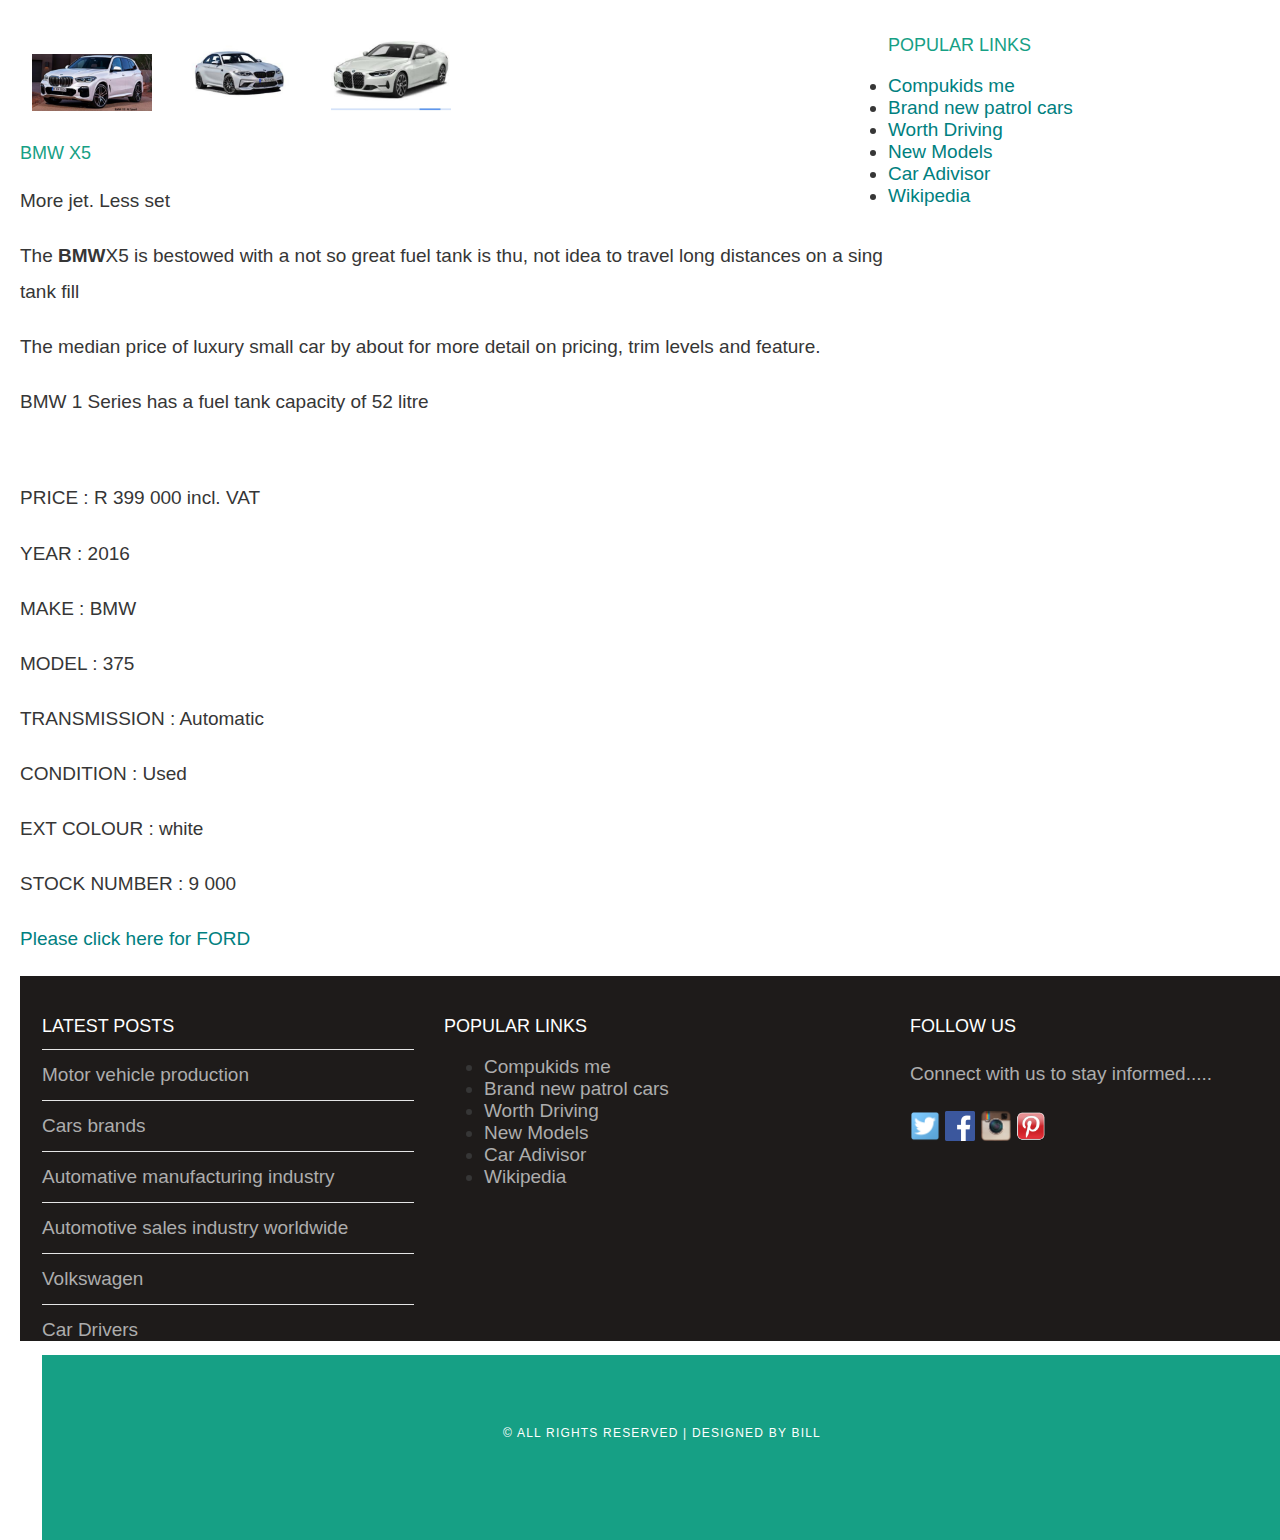
<file: bmw.html>
<!DOCTYPE html>
<html>
    <head>
        <title>Auto4sale</title>
        <link rel="stylesheet" href="style.css">
    </head>
    <body>
        <div id="page">
            <div id="content">
                <div id="gallery">
                <img src="image/Bmw.jpg" />
                <img src="image/Bmw2.jpg" />
                <img src="image/Bmw3.jpg" />
                </div>
                <h2>BMW X5</h2>
                <p>More jet. Less set</p>
                <p>The <b>BMW</b>X5 is bestowed with a not so great fuel tank is thu, not idea to travel long distances on a sing tank fill</p>
                <p>The median price of luxury small car by about for more detail on pricing, trim levels and feature.</p>
                <p>BMW 1 Series has a fuel tank capacity of 52 litre</p>
                <br>
                <P>PRICE : R 399 000 incl. VAT</P>
                <p>YEAR : 2016</p> 
                <P>MAKE : BMW</P>
                <p>MODEL : 375</p>
                <P>TRANSMISSION : Automatic</P>
                <p>CONDITION : Used </p>
                <P>EXT COLOUR :  white</P>
                <P>STOCK NUMBER : 9 000</P>
                <a href="ford.html"><p>Please click here for FORD</p></a>
            </div>
            <div id="siderbar">
                <h2>Popular links</h2>
                <ul class="style1">
                   <li><a href="http://www.compkids.me">Compukids me</a></li>
                    <li><a href="http://www.brandnewcars.com">Brand new patrol cars</a></li>
                    <li><a href="http://www.worthdriving.com">Worth Driving</a></li>
                    <li><a href="http://www.newmodels.com/us/en.html">New Models</a></li>
                    <li><a href="http://www.tripadvisor.com">Car Adivisor</a></li>
                    <li><a href="http://en.wikipedia.org/wiki/Main_Page">Wikipedia</a></li>
                </ul> 
            </div>
         <div id="footer">
            <div id="box1">
                <h2>Latest Posts</h2>
                <ul class="styled">
                    <li><a href="#">Motor vehicle production</a></li>
                    <li><a href="#">Cars brands</a></li>
                    <li><a href="#">Automative manufacturing industry</a></li>
                    <li><a href="#">Automotive sales industry worldwide</a></li>
                    <li><a href="#">Volkswagen</a></li>
                    <li><a href="#">Car Drivers</a></li>
                </ul>
            </div>
            <div id="box2">
                <h2>Popular Links</h2>
                <ul class="style1">
                   <li><a href="http://www.compkids.me">Compukids me</a></li>
                    <li><a href="http://www.brandnewcars.com">Brand new patrol cars</a></li>
                    <li><a href="http://www.worthdriving.com">Worth Driving</a></li>
                    <li><a href="http://www.newmodels.com/us/en.html">New Models</a></li>
                    <li><a href="http://www.tripadvisor.com">Car Adivisor</a></li>
                    <li><a href="http://en.wikipedia.org/wiki/Main_Page">Wikipedia</a></li>
                </ul> 
            </div>
                <div id="box3">
                    <h2>Follow Us</h2>
                        <p>Connect with us to stay informed.....</p>
                        <a href="#"><img src="image/twitter.png" height="30"/></a>
                        <a href="#"><img src="image/facebook.png" height="30"/></a> 
                        <a href="#"><img src="image/instagram.png" height="30"/></a>
                        <a href="#"><img src="image/pinterest.png" height="30"/></a>
            </div>
            <div id="copyright">
                    <p>&copy; All Rights Reserved | Designed by Bill</p>
            </div>
        
    </body>
</html>
</file>
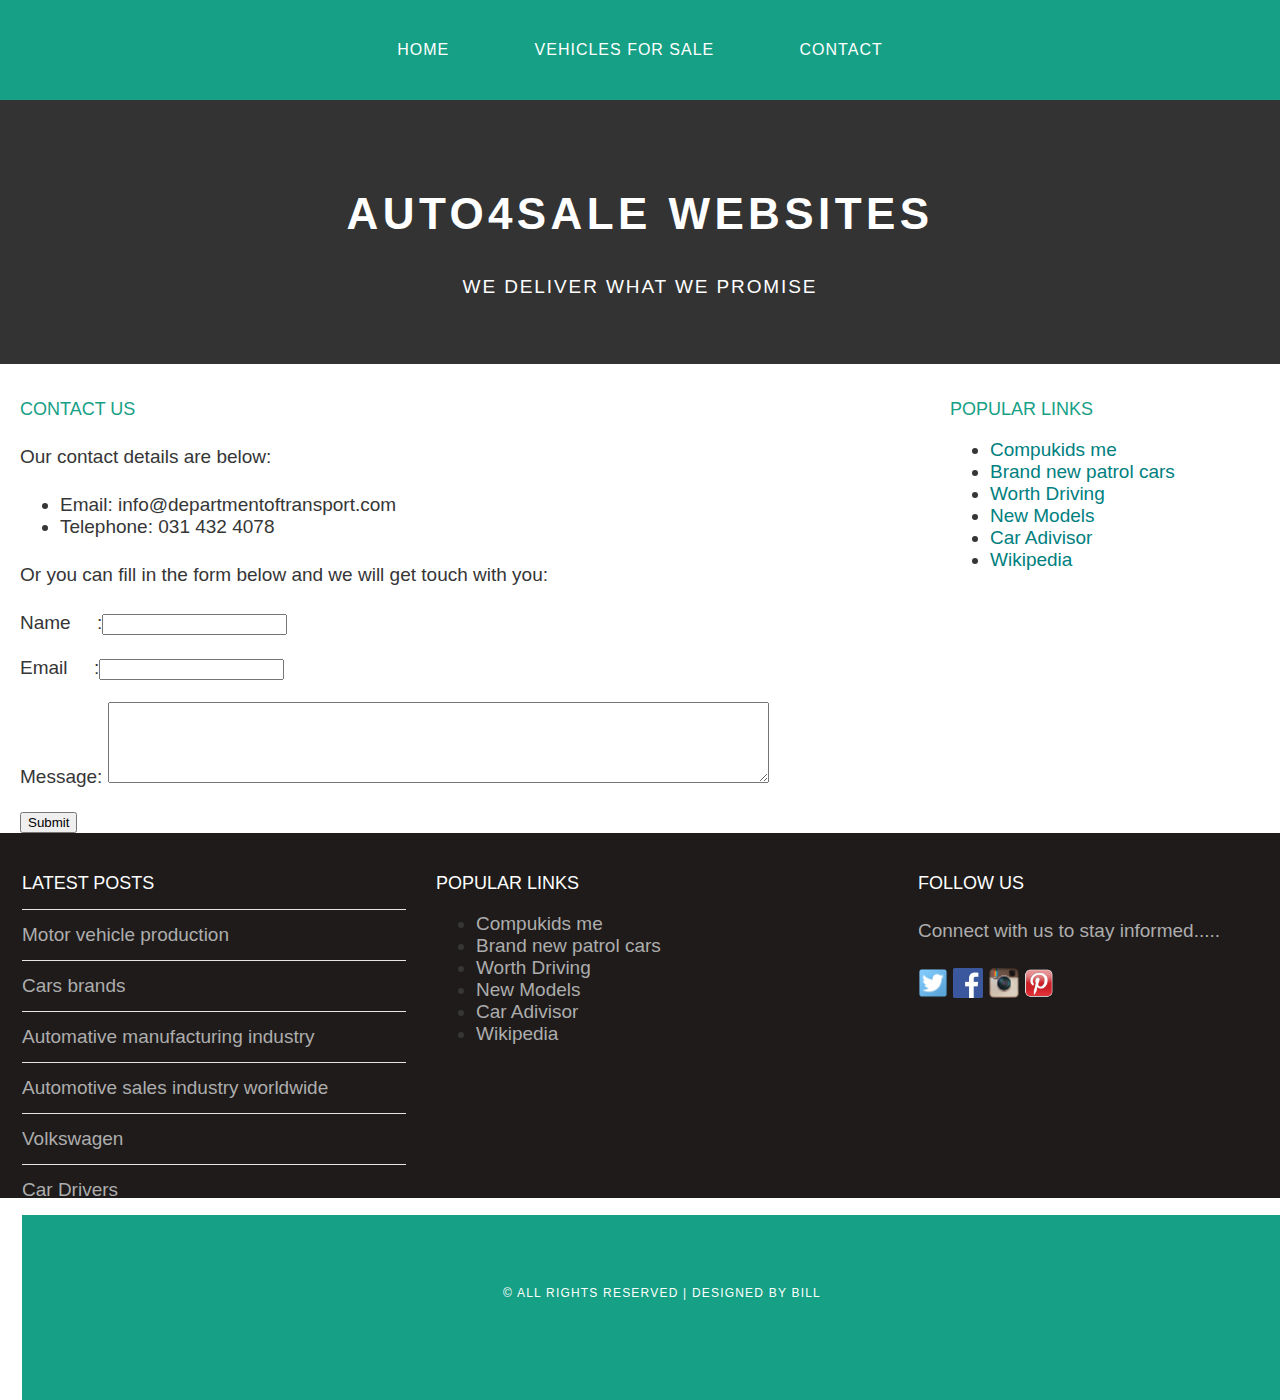
<file: contact.html>
<!DOCTYPE html>
<html>
    <head>
        <title>Auto4Sale Websites</title>
        <link rel="stylesheet" href="style.css" />
    </head>
    <body>
        <div id="menu">
            <ul>
               <li><a href="index.html">HOME</a></li>
               <li><a href="vehicle-sale.html">VEHICLES FOR SALE</a></li>
              <li><a href="#">CONTACT</a></li>
             </ul>
        </div>
        
        <div id="header">
            <h1>AUTO4SALE WEBSITES</h1>
            <P>WE DELIVER WHAT WE PROMISE</P>
        </div>
         <div id="page">
            <div id="content">
                <h2>Contact Us</h2>
                <p>Our contact details are below:</p>
                <ul class="style1">
                   <li>Email: info@departmentoftransport.com</li> 
                    <li>Telephone: 031 432 4078</li>
                </ul>
                <p>Or you can fill in the form below and we will get touch with you:</p>
                <form>
                    Name&nbsp;&nbsp;&nbsp;&nbsp;&nbsp;:<input type="text" /><br/><br/>
                    Email&nbsp;&nbsp;&nbsp;&nbsp;&nbsp;:<input type="email" /><br/><br/>
                    Message: <textarea cols="80" rows="5"></textarea><br/><br/>
                    <input type="Submit" value="Submit"/>   
                </form>
            </div>
            
            <div id="sidebar">
                <h2>Popular links</h2>
                <ul class="style1">
                <li><a href="http://www.compkids.me">Compukids me</a></li>
                    <li><a href="http://www.brandnewcars.com">Brand new patrol cars</a></li>
                    <li><a href="http://www.worthdriving.com">Worth Driving</a></li>
                    <li><a href="http://www.newmodels.com/us/en.html">New Models</a></li>
                    <li><a href="http://www.tripadvisor.com">Car Adivisor</a></li>
                    <li><a href="http://en.wikipedia.org/wiki/Main_Page">Wikipedia</a></li>
                </ul> 
            </div>
        </div>
        <div id="footer">
            <div id="box1">
                <h2>Latest Posts</h2>
                <ul class="styled">
                    <li><a href="#">Motor vehicle production</a></li>
                    <li><a href="#">Cars brands</a></li>
                    <li><a href="#">Automative manufacturing industry</a></li>
                    <li><a href="#">Automotive sales industry worldwide</a></li>
                    <li><a href="#">Volkswagen</a></li>
                    <li><a href="#">Car Drivers</a></li>
                </ul>
            </div>
            <div id="box2">
                <h2>Popular Links</h2>
                <ul class="style1">
                    <li><a href="http://www.compkids.me">Compukids me</a></li>
                    <li><a href="http://www.brandnewcars.com">Brand new patrol cars</a></li>
                    <li><a href="http://www.worthdriving.com">Worth Driving</a></li>
                    <li><a href="http://www.newmodels.com/us/en.html">New Models</a></li>
                    <li><a href="http://www.tripadvisor.com">Car Adivisor</a></li>
                    <li><a href="http://en.wikipedia.org/wiki/Main_Page">Wikipedia</a></li>
                </ul> 
        </div>
            <div id="box3">
                <h2>Follow Us</h2>
                <p>Connect with us to stay informed.....</p>
                <a href="#"><img src="image/twitter.png" height="30"/></a>
                <a href="#"><img src="image/facebook.png" height="30"/></a> 
                <a href="#"><img src="image/instagram.png" height="30"/></a>
                <a href="#"><img src="image/pinterest.png" height="30"/></a>
            </div>
        <div id="copyright">
            <p>&copy; All Rights Reserved | Designed by Bill</p>
        </div>
    </body>
</html>
</file>
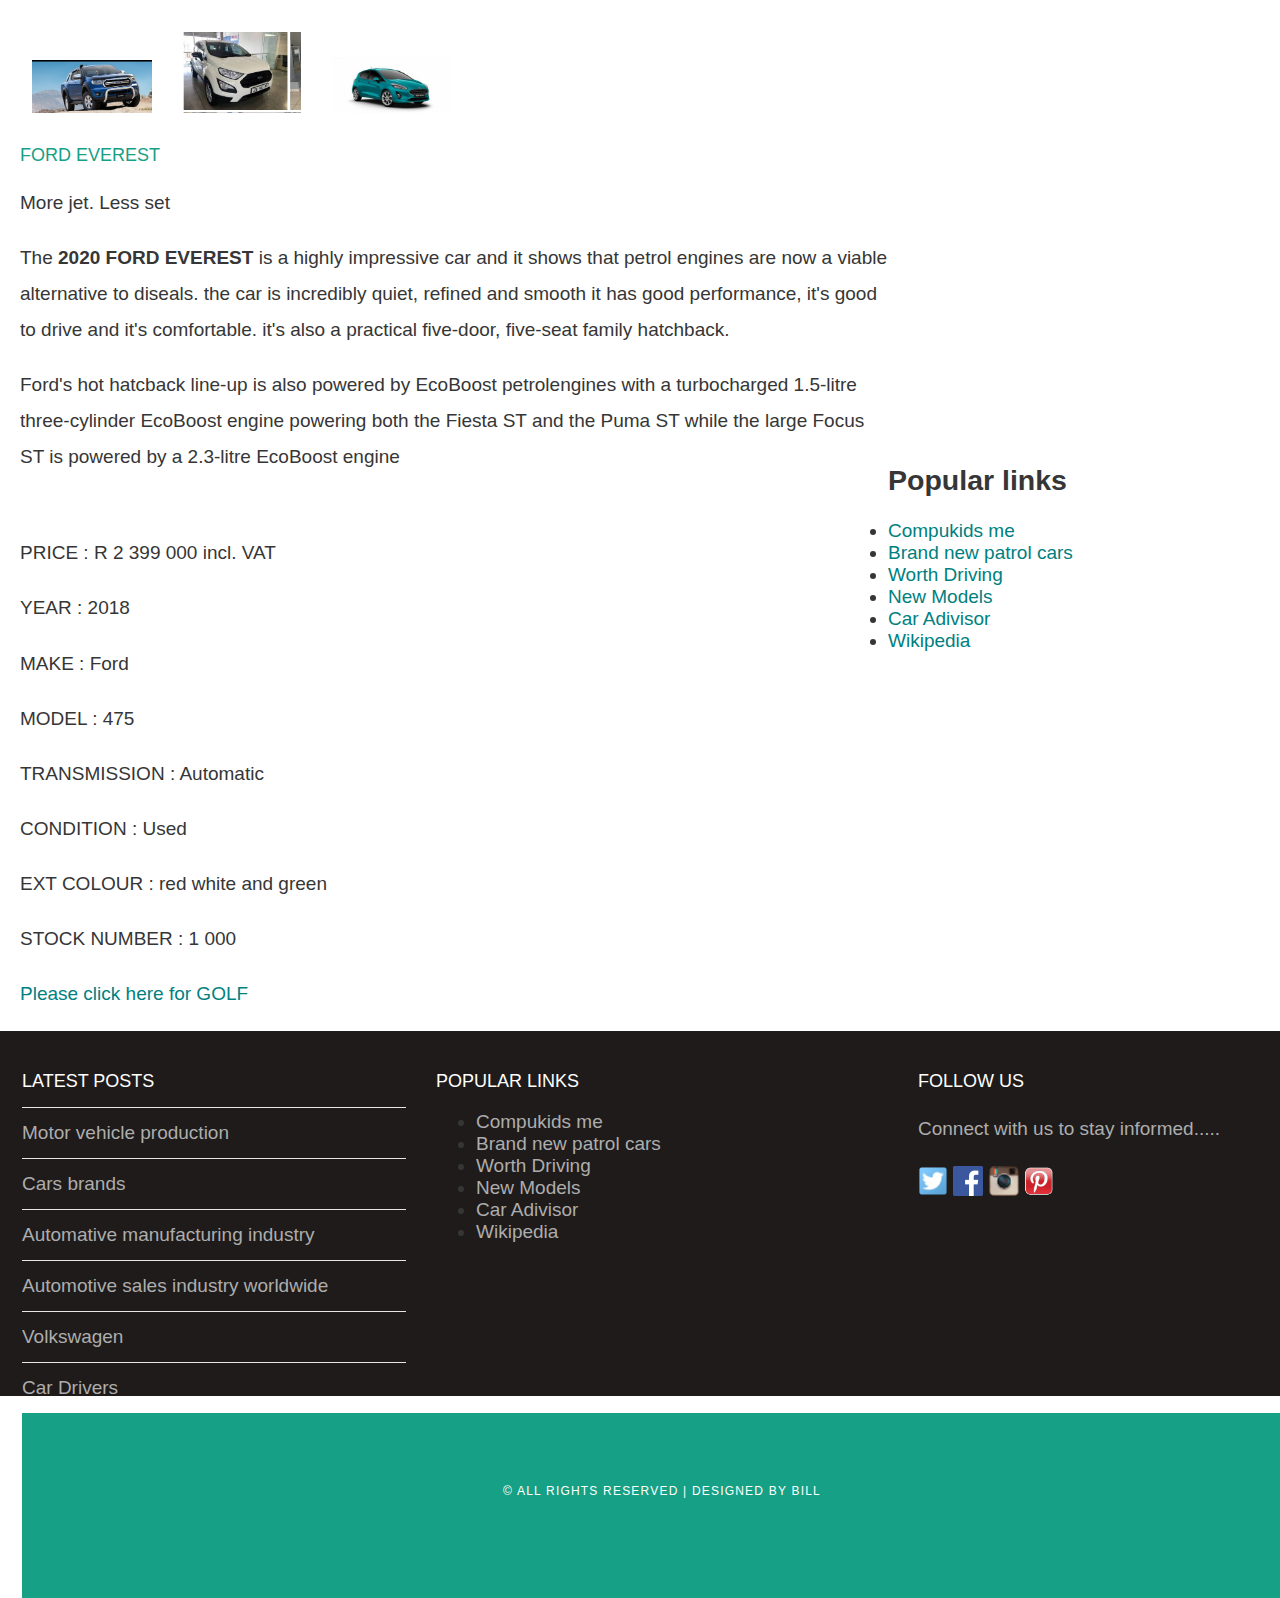
<file: ford.html>
<!DOCTYPE html>
<html>
    <head>
        <title>Auto4sale</title>
        <link rel="stylesheet" href="style.css">
    </head>
    <body>
        
        <div id="page">
            <div id="content">
                <div id="gallery">
                <img src="image/Ford1.jpg" />
                <img src="image/Img9.jpg" />
                <img src="image/Img7.jpg" />
                </div>
                <h2>FORD EVEREST</h2>
                <p>More jet. Less set</p>
                <p>The <b>2020 FORD EVEREST</b> is a highly impressive car and it shows that petrol engines are now a viable alternative to diseals. the car is incredibly quiet, refined and smooth it has good performance, it's good to drive and it's comfortable. it's also a practical five-door, five-seat family hatchback.</p>
                <p>Ford's hot hatcback line-up is also powered by EcoBoost petrolengines with a turbocharged 1.5-litre three-cylinder EcoBoost engine powering both the Fiesta ST and the Puma ST while the large Focus ST is powered by a 2.3-litre EcoBoost engine</p>         <br>
                <P>PRICE : R 2 399 000 incl. VAT</P>
                <p>YEAR : 2018</p> 
                <P>MAKE : Ford</P>
                <p>MODEL : 475</p>
                <P>TRANSMISSION : Automatic</P>
                <p>CONDITION : Used </p>
                <P>EXT COLOUR : red white and green</P>
                <P>STOCK NUMBER : 1 000</P>
                <a href="golf.html"><p>Please click here for GOLF</p></a>
            </div>
            </div>
            <div id="siderbar">
                <h2>Popular links</h2>
                <ul class="style1">
                   <li><a href="http://www.compkids.me">Compukids me</a></li>
                    <li><a href="http://www.brandnewcars.com">Brand new patrol cars</a></li>
                    <li><a href="http://www.worthdriving.com">Worth Driving</a></li>
                    <li><a href="http://www.newmodels.com/us/en.html">New Models</a></li>
                    <li><a href="http://www.tripadvisor.com">Car Adivisor</a></li>
                    <li><a href="http://en.wikipedia.org/wiki/Main_Page">Wikipedia</a></li>
                </ul> 
            </div>
         <div id="footer">
            <div id="box1">
                <h2>Latest Posts</h2>
                <ul class="styled">
                    <li><a href="#">Motor vehicle production</a></li>
                    <li><a href="#">Cars brands</a></li>
                    <li><a href="#">Automative manufacturing industry</a></li>
                    <li><a href="#">Automotive sales industry worldwide</a></li>
                    <li><a href="#">Volkswagen</a></li>
                    <li><a href="#">Car Drivers</a></li>
                </ul>
            </div>
            <div id="box2">
                <h2>Popular Links</h2>
                <ul class="style1">
                   <li><a href="http://www.compkids.me">Compukids me</a></li>
                    <li><a href="http://www.brandnewcars.com">Brand new patrol cars</a></li>
                    <li><a href="http://www.worthdriving.com">Worth Driving</a></li>
                    <li><a href="http://www.newmodels.com/us/en.html">New Models</a></li>
                    <li><a href="http://www.tripadvisor.com">Car Adivisor</a></li>
                    <li><a href="http://en.wikipedia.org/wiki/Main_Page">Wikipedia</a></li>
                </ul> 
            </div>
                <div id="box3">
                    <h2>Follow Us</h2>
                        <p>Connect with us to stay informed.....</p>
                        <a href="#"><img src="image/twitter.png" height="30"/></a>
                        <a href="#"><img src="image/facebook.png" height="30"/></a> 
                        <a href="#"><img src="image/instagram.png" height="30"/></a>
                        <a href="#"><img src="image/pinterest.png" height="30"/></a>
            </div>
            <div id="copyright">
                    <p>&copy; All Rights Reserved | Designed by Bill</p>
            </div>
        
    </body>
</html>
</file>
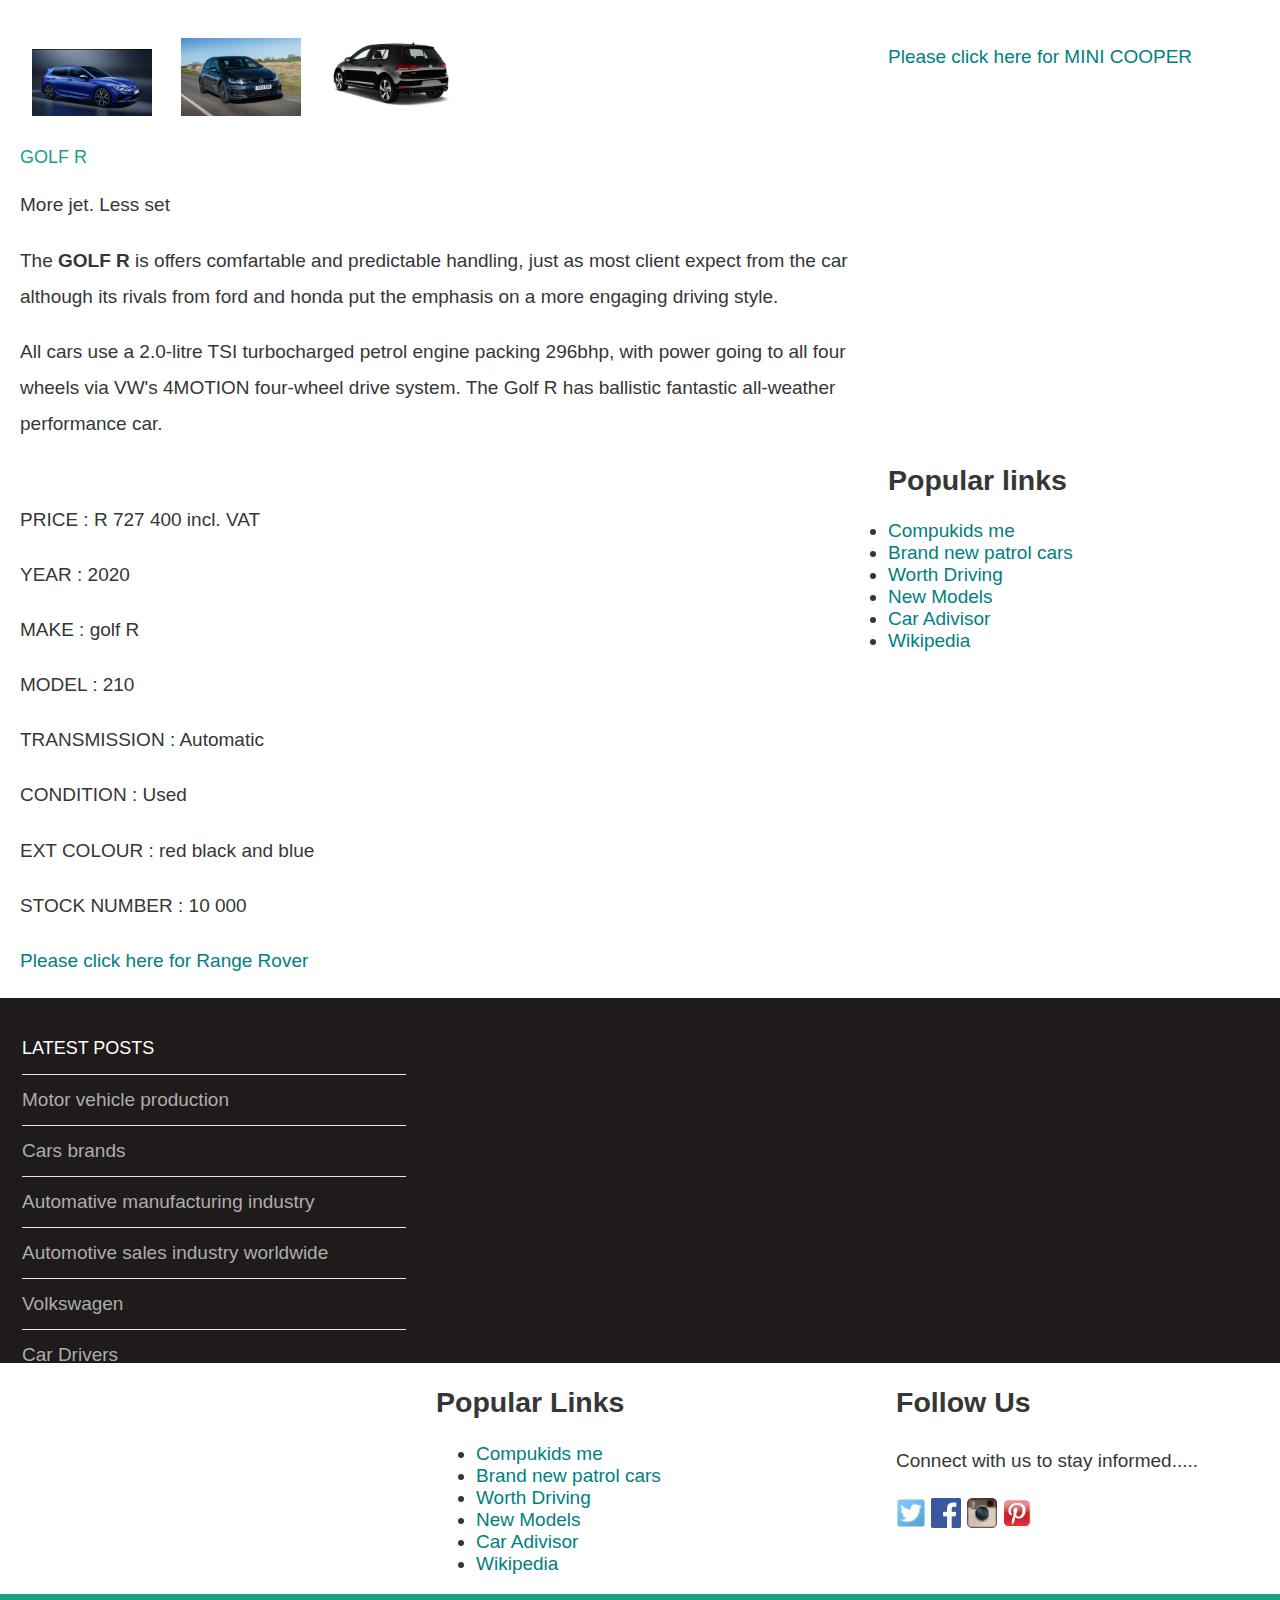
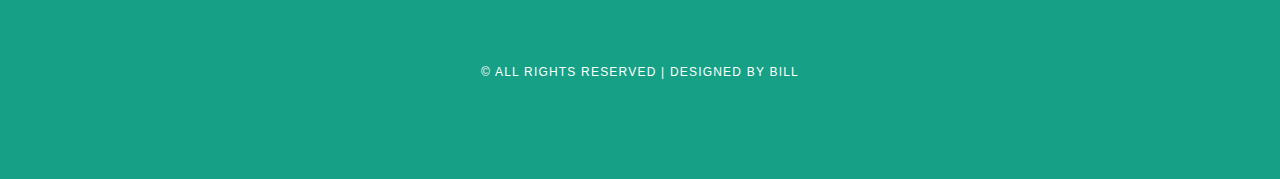
<file: golf.html>
<!DOCTYPE html>
<html>
    <head>
        <title>Auto4sale</title>
        <link rel="stylesheet" href="style.css">
    </head>
    <body>
        <div id="page">
            <div id="content"> 
                <div id="gallery">
                <img src="image/Golf1.jpg" />
                <img src="image/Golf2.jpg" />
                <img src="image/Golf3.jpg" />
                </div>
                <h2>GOLF R</h2>
                <p>More jet. Less set</p>
                <p>The <b>GOLF R</b> is offers comfartable and predictable handling, just as most client expect from the car although its rivals from ford and honda put the emphasis on a more engaging driving style.</p >
                <p>All cars use a 2.0-litre TSI turbocharged petrol engine packing 296bhp, with power going to all four wheels via VW's 4MOTION four-wheel drive system. The Golf R has ballistic fantastic all-weather performance car.</p>
                <br>
                <P>PRICE : R 727 400 incl. VAT</P>
                <p>YEAR : 2020</p> 
                <P>MAKE : golf R</P>
                <p>MODEL : 210</p>
                <P>TRANSMISSION : Automatic</P>
                <p>CONDITION : Used </p>
                <P>EXT COLOUR : red black and blue</P>
                <P>STOCK NUMBER : 10 000</P>
                <a href="range-rover.html"><p>Please click here for Range Rover</p></a>
            </div>
               <a href="mini-cooper.html"><p>Please click here for MINI COOPER</p></a>
            </div>
            <div id="siderbar">
                <h2>Popular links</h2>
                <ul class="style1">
                   <li><a href="http://www.compkids.me">Compukids me</a></li>
                    <li><a href="http://www.brandnewcars.com">Brand new patrol cars</a></li>
                    <li><a href="http://www.worthdriving.com">Worth Driving</a></li>
                    <li><a href="http://www.newmodels.com/us/en.html">New Models</a></li>
                    <li><a href="http://www.tripadvisor.com">Car Adivisor</a></li>
                    <li><a href="http://en.wikipedia.org/wiki/Main_Page">Wikipedia</a></li>
                </ul> 
            </div>
         <div id="footer">
            <div id="box1">
                <h2>Latest Posts</h2>
                <ul class="styled">
                    <li><a href="#">Motor vehicle production</a></li>
                    <li><a href="#">Cars brands</a></li>
                    <li><a href="#">Automative manufacturing industry</a></li>
                    <li><a href="#">Automotive sales industry worldwide</a></li>
                    <li><a href="#">Volkswagen</a></li>
                    <li><a href="#">Car Drivers</a></li>
                </ul>
            </div>
        </div>
            <div id="box2">
                <h2>Popular Links</h2>
                <ul class="style1">
                   <li><a href="http://www.compkids.me">Compukids me</a></li>
                    <li><a href="http://www.brandnewcars.com">Brand new patrol cars</a></li>
                    <li><a href="http://www.worthdriving.com">Worth Driving</a></li>
                    <li><a href="http://www.newmodels.com/us/en.html">New Models</a></li>
                    <li><a href="http://www.tripadvisor.com">Car Adivisor</a></li>
                    <li><a href="http://en.wikipedia.org/wiki/Main_Page">Wikipedia</a></li>
                </ul> 
            </div>
                <div id="box3">
                    <h2>Follow Us</h2>
                        <p>Connect with us to stay informed.....</p>
                        <a href="#"><img src="image/twitter.png" height="30"/></a>
                        <a href="#"><img src="image/facebook.png" height="30"/></a> 
                        <a href="#"><img src="image/instagram.png" height="30"/></a>
                        <a href="#"><img src="image/pinterest.png" height="30"/></a>
            </div>
            <div id="copyright">
                    <p>&copy; All Rights Reserved | Designed by Bill</p>
            </div>
        
    </body>
</html>
</file>
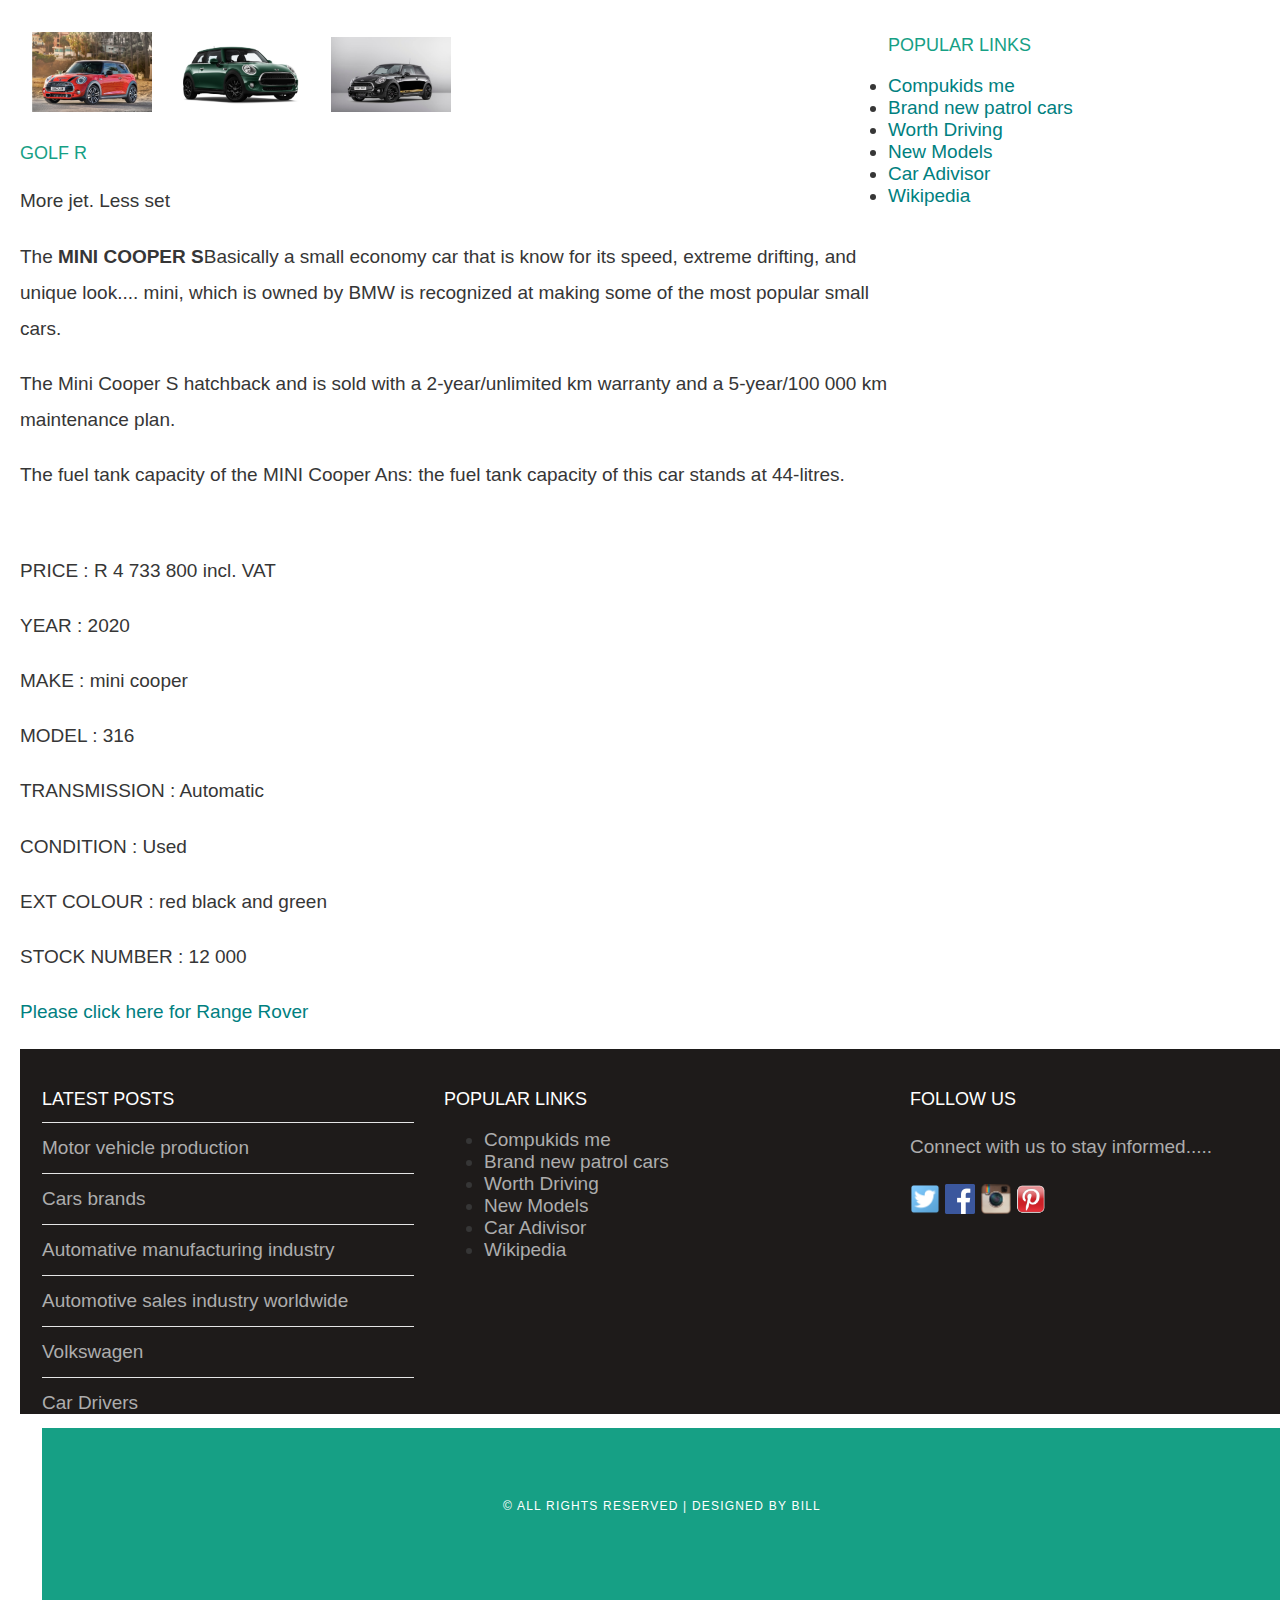
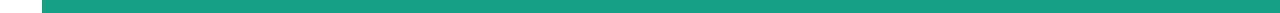
<file: mini-cooper.html>
<!DOCTYPE html>
<html>
    <head>
        <title>Auto4sale</title>
        <link rel="stylesheet" href="style.css">
    </head>
    <body>
         <div id="page">
            <div id="content">
                <div id="gallery">
                <img src="image/Minicooper1.jpg" />
                <img src="image/Minicooper21.jpg" />
                <img src="image/Minicooper3.jpg" />
                </div>
                <h2>GOLF R</h2>
                <p>More jet. Less set</p>
                <p>The <b>MINI COOPER S</b>Basically a small economy car that is know for its speed, extreme drifting, and unique look.... mini, which is owned by BMW is recognized at making some of the most popular small cars.</p >
                <p>The Mini Cooper S hatchback and is sold with a 2-year/unlimited km warranty and a 5-year/100 000 km maintenance plan.</p>
                <p>The fuel tank capacity of the MINI Cooper Ans: the fuel tank capacity of this car stands at 44-litres.</p>
                <br>
                <P>PRICE : R 4 733 800 incl. VAT</P>
                <p>YEAR : 2020</p> 
                <P>MAKE : mini cooper</P>
                <p>MODEL : 316</p>
                <P>TRANSMISSION : Automatic</P>
                <p>CONDITION : Used </p>
                <P>EXT COLOUR : red black and green</P>
                <P>STOCK NUMBER : 12 000</P>
                <a href="range-rover.html"><p>Please click here for Range Rover</p></a>
            </div>
            <div id="siderbar">
                <h2>Popular links</h2>
                <ul class="style1">
                   <li><a href="http://www.compkids.me">Compukids me</a></li>
                    <li><a href="http://www.brandnewcars.com">Brand new patrol cars</a></li>
                    <li><a href="http://www.worthdriving.com">Worth Driving</a></li>
                    <li><a href="http://www.newmodels.com/us/en.html">New Models</a></li>
                    <li><a href="http://www.tripadvisor.com">Car Adivisor</a></li>
                    <li><a href="http://en.wikipedia.org/wiki/Main_Page">Wikipedia</a></li>
                </ul> 
            </div>
         <div id="footer">
            <div id="box1">
                <h2>Latest Posts</h2>
                <ul class="styled">
                    <li><a href="#">Motor vehicle production</a></li>
                    <li><a href="#">Cars brands</a></li>
                    <li><a href="#">Automative manufacturing industry</a></li>
                    <li><a href="#">Automotive sales industry worldwide</a></li>
                    <li><a href="#">Volkswagen</a></li>
                    <li><a href="#">Car Drivers</a></li>
                </ul>
            </div>
            <div id="box2">
                <h2>Popular Links</h2>
                <ul class="style1">
                   <li><a href="http://www.compkids.me">Compukids me</a></li>
                    <li><a href="http://www.brandnewcars.com">Brand new patrol cars</a></li>
                    <li><a href="http://www.worthdriving.com">Worth Driving</a></li>
                    <li><a href="http://www.newmodels.com/us/en.html">New Models</a></li>
                    <li><a href="http://www.tripadvisor.com">Car Adivisor</a></li>
                    <li><a href="http://en.wikipedia.org/wiki/Main_Page">Wikipedia</a></li>
                </ul> 
            </div>
                <div id="box3">
                    <h2>Follow Us</h2>
                        <p>Connect with us to stay informed.....</p>
                        <a href="#"><img src="image/twitter.png" height="30"/></a>
                        <a href="#"><img src="image/facebook.png" height="30"/></a> 
                        <a href="#"><img src="image/instagram.png" height="30"/></a>
                        <a href="#"><img src="image/pinterest.png" height="30"/></a>
            </div>
            <div id="copyright">
                    <p>&copy; All Rights Reserved | Designed by Bill</p>
            </div>
        
    </body>
</html>
</file>
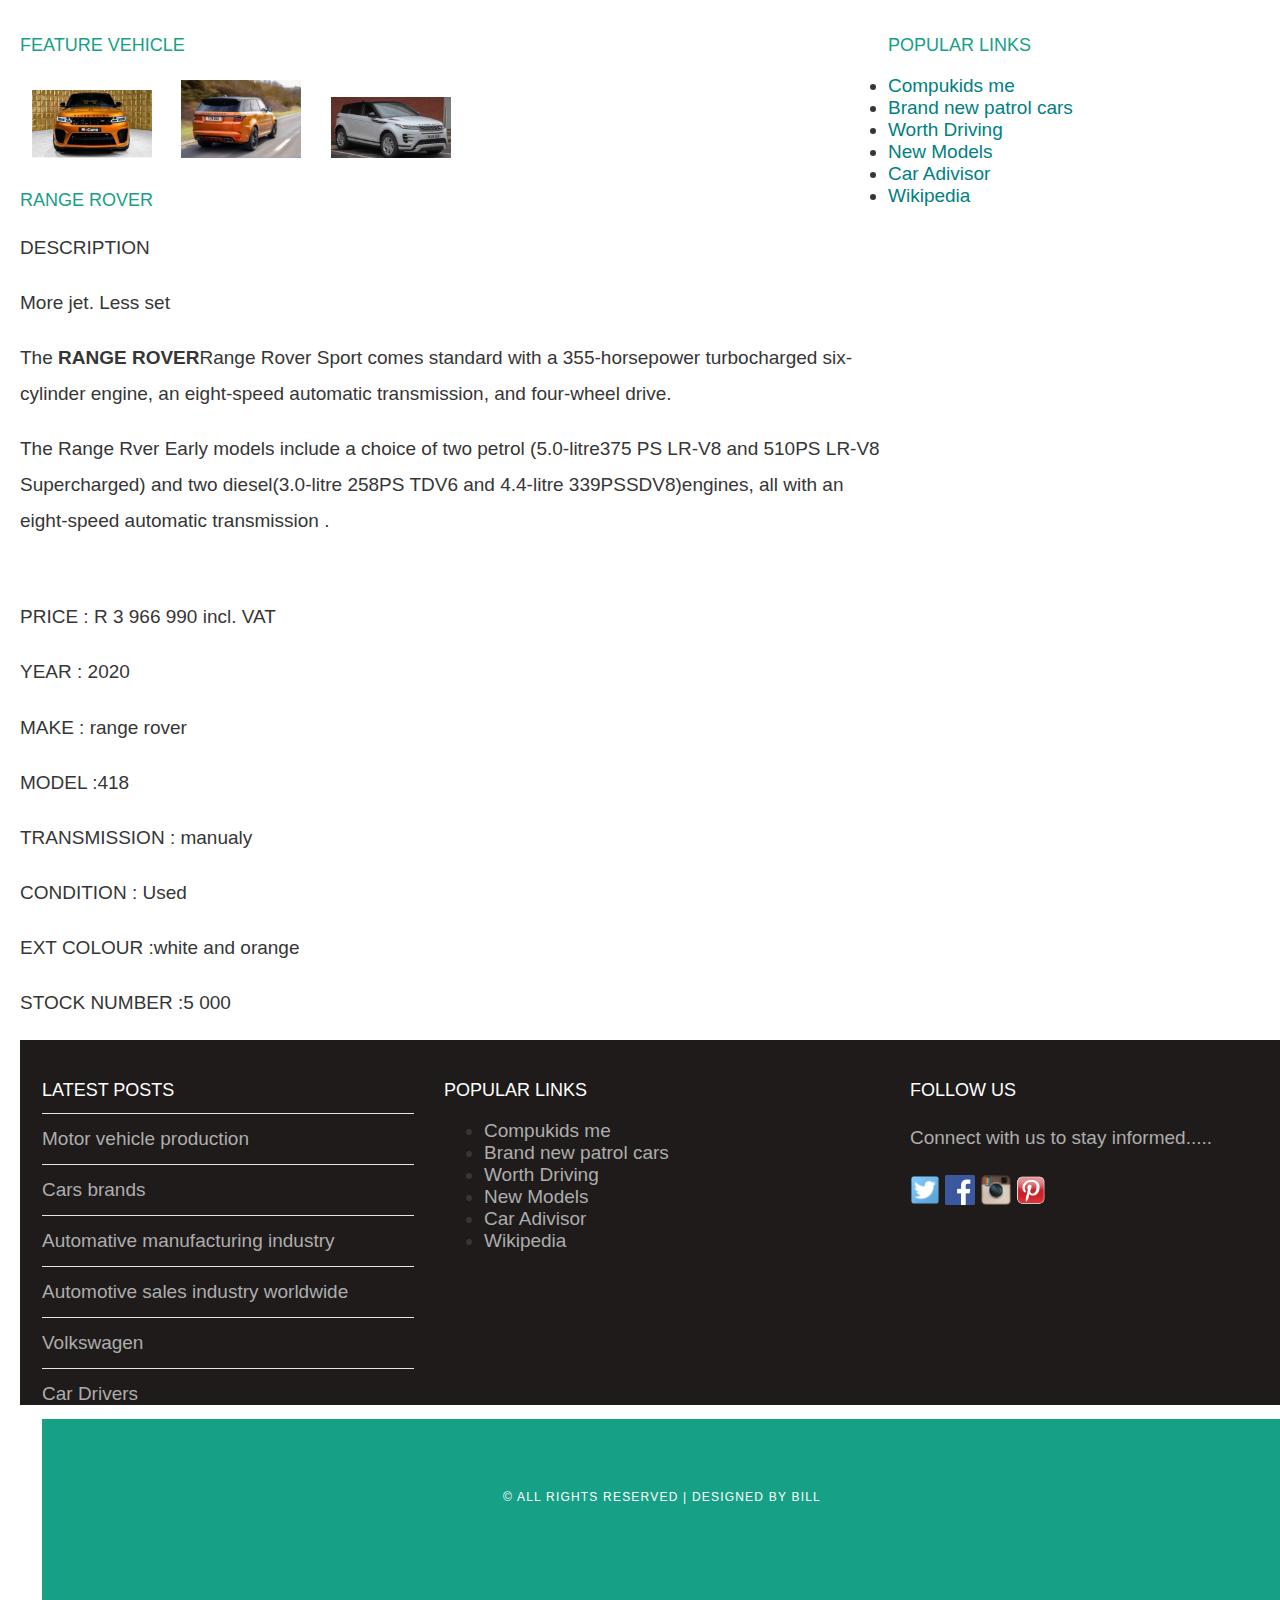
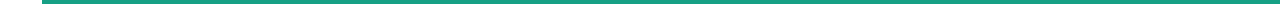
<file: range-rover.html>
<!DOCTYPE html>
<html>
    <head>
        <title>Auto4sale</title>
        <link rel="stylesheet" href="style.css">
    </head>
    <body>

        <div id="page">
            <div id="content">
                <h2>Feature vehicle</h2>
                <div id="gallery">
                <img src="image/Ranger1.jpg" />
                <img src="image/Ranger2.jpg" />
                <img src="image/Range%203.jpg" />
                </div>
                <h2>RANGE ROVER</h2>
                <P>DESCRIPTION</P>
                <p>More jet. Less set</p>
                <p>The <b>RANGE ROVER</b>Range Rover Sport comes standard with a 355-horsepower turbocharged six-cylinder engine, an eight-speed automatic transmission, and four-wheel drive.</p >
                <p>The Range Rver Early models include a choice of two petrol (5.0-litre375 PS LR-V8 and 510PS LR-V8 Supercharged) and two diesel(3.0-litre 258PS TDV6 and 4.4-litre 339PSSDV8)engines, all with an eight-speed automatic transmission .</p>
                <br>
                <P>PRICE : R 3 966 990 incl. VAT</P>
                <p>YEAR : 2020</p> 
                <P>MAKE : range rover</P>
                <p>MODEL :418 </p>
                <P>TRANSMISSION : manualy</P>
                <p>CONDITION : Used</p>
                <P>EXT COLOUR :white and orange</P>
                <P>STOCK NUMBER :5 000 </P>
            </div>
            <div id="siderbar">
                <h2>Popular links</h2>
                <ul class="style1">
                   <li><a href="http://www.compkids.me">Compukids me</a></li>
                    <li><a href="http://www.brandnewcars.com">Brand new patrol cars</a></li>
                    <li><a href="http://www.worthdriving.com">Worth Driving</a></li>
                    <li><a href="http://www.newmodels.com/us/en.html">New Models</a></li>
                    <li><a href="http://www.tripadvisor.com">Car Adivisor</a></li>
                    <li><a href="http://en.wikipedia.org/wiki/Main_Page">Wikipedia</a></li>
                </ul> 
            </div>
         <div id="footer">
            <div id="box1">
                <h2>Latest Posts</h2>
                <ul class="styled">
                    <li><a href="#">Motor vehicle production</a></li>
                    <li><a href="#">Cars brands</a></li>
                    <li><a href="#">Automative manufacturing industry</a></li>
                    <li><a href="#">Automotive sales industry worldwide</a></li>
                    <li><a href="#">Volkswagen</a></li>
                    <li><a href="#">Car Drivers</a></li>
                </ul>
            </div>
            <div id="box2">
                <h2>Popular Links</h2>
                <ul class="style1">
                   <li><a href="http://www.compkids.me">Compukids me</a></li>
                    <li><a href="http://www.brandnewcars.com">Brand new patrol cars</a></li>
                    <li><a href="http://www.worthdriving.com">Worth Driving</a></li>
                    <li><a href="http://www.newmodels.com/us/en.html">New Models</a></li>
                    <li><a href="http://www.tripadvisor.com">Car Adivisor</a></li>
                    <li><a href="http://en.wikipedia.org/wiki/Main_Page">Wikipedia</a></li>
                </ul> 
            </div>
                <div id="box3">
                    <h2>Follow Us</h2>
                        <p>Connect with us to stay informed.....</p>
                        <a href="#"><img src="image/twitter.png" height="30"/></a>
                        <a href="#"><img src="image/facebook.png" height="30"/></a> 
                        <a href="#"><img src="image/instagram.png" height="30"/></a>
                        <a href="#"><img src="image/pinterest.png" height="30"/></a>
            </div>
            <div id="copyright">
                    <p>&copy; All Rights Reserved | Designed by Bill</p>
            </div>
        
    </body>
</file>
<file: style.css>
/* **************************************************************************** */
/* Universal styles                                                             */
/* **************************************************************************** */
body{
    margin: 0;
    padding: 0;
    background-color: white;
    font-family: 'raleway' , sans-serif;
    font-size: 19px;
    font-weight: 400;
    color: #363636;
}

p{
    line-height: 190%;   
}

a{
    text-decoration: none;
    color: teal;
}

/* **************************************************************************** */
/* Menu                                                                         */
/* **************************************************************************** */



#menu{
    background-color: #16a085;
    height: 100px;
    
}

#menu ul{
    margin: 0;
    padding: 0;
    list-style-type: none;
    text-align: center;
}

#menu li{
    display: inline-block;
}

#menu a{
    letter-spacing: 1px;
    text-decoration: none;
    text-align: center;
    text-transform: uppercase;
    font-size: 16px;
    line-height: 100px;
    color: #ffffff;
    
    padding: 0 40px;
    border: none;
    display: block;
}

#menu a:hover{
    background-color: #1abc9c;
}

/* **************************************************************************** */
/* Header                                                                       */
/* **************************************************************************** */

#header{
    padding: 60px 0px 40px 0;
    background-color: #333333;
    text-align: center;
}

#header h1{
    letter-spacing: 0.1em;
    font-size: 44px;
    color: #ffffff;
}

#header p{
    letter-spacing: 0.1em;
    color: #ffffff;
}

/* **************************************************************************** */
/* Banner                                                                       */
/* **************************************************************************** */

#banner{
    height: 300px;
}

#banner img{
    width: 100%;
    height: 300px;
}

/* **************************************************************************** */
/* Page                                                                         */
/* **************************************************************************** */

#page{
    min-height: 400px;
    padding: 20px;
}

#page h2{
    margin-bottom: 12px;
    text-transform: uppercase;
    font-weight: 400;
    font-size: 18px;
    color: #16a085;
}

/* CONTENT */

#content{
    float: left;
    width: 70%;
}

/* SIDEBAR */

#sidebar{
    float: right;
    width: 25%;
}

/* Lists */

ul.styled{
    margin: 0;
    padding: 0;
    list-style-type: none;
}

ul.styled li{
    border-top: solid 1px #e5e5e5;
    padding: 14px 0px;
}

/* **************************************************************************** */
/* Page                                                                         */
/* **************************************************************************** */

#page{
    min-height: 400px;
    padding: 20px;
}

#page h2{
    margin-bottom: 12px;
    text-transform: uppercase;
    font-weight: 400;
    font-size: 18px;
    color: #16a085;
}

/*  CONTENT  */

#content{
    float: left;
    width: 70%;
}

/*  SIDEBAR  */

#sidebar{
    float: right;
    width: 25%;
}
/* Lists  */

ul.styled{
    margin: 0;
    padding: 0;
    list-style-type: none;
}

ul.styled li{
    border-top: solid 1px #e5e5e5;
    padding: 14px 0px;
}

/* **************************************************************************** */
/* Footer                                                                       */
/* **************************************************************************** */

#footer{
    width: 100%;
    height: 340px;
    background-color: #1e1b1a;
    padding-top: 25px;
    padding-left: 22px;
    clear: both;
}

#footer h2{
    font-size: 18px;
    font-weight: 400;
    text-transform: uppercase;
    color: #ffffff;
}

#footer p{
    color: #adadad;
}

#footer a{
    color: #adadad;
}

#box1{
    float: left;
    width: 30%;
    padding-right: 30px;
}

#box2{
    float: left;
    width: 30%;
    padding-right: 30px;
}

#box3{
    float: right;
    width: 30%;
    padding-left: 30px;
}

/* **************************************************************************** */
/* copyright                                                                    */
/* **************************************************************************** */

#copyright{
    width: 100%;
    height: 130px;
    text-align: center;
    background-color: #16a085;
    padding-top: 55px;
    clear: both;
}

#copyright p{
    font-size: 12px;
    letter-spacing: 0.1em;
    text-transform: uppercase;
    color: #ffffff;
}

/* **************************************************************************** */
/* gallery                                                                      */
/* **************************************************************************** */

#gallery img{
    width: 120px;
    margin: 12px;
    
    -moz-transition: -moz-transform 0.5s ease-in;
    -webkit-transition: -webkit-transform 0.5s ease-in;
    -o-transition: -o-transform 0.5s ease-in;
    
}
#gallery img:hover{
    -moz-transform: scale(3);
    -webkit-transform: scale(3);
    -o-transform: scale(3);
}
</file>
